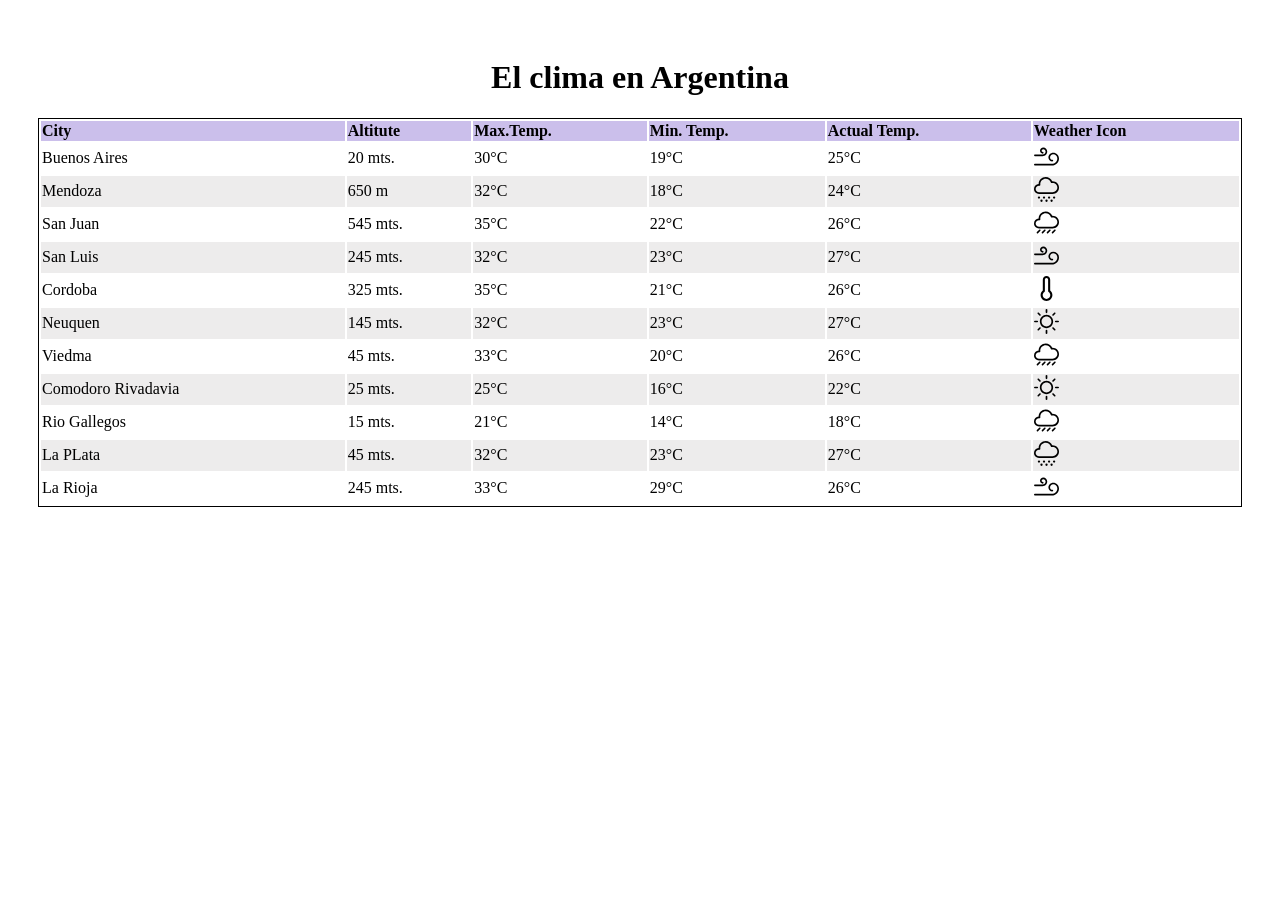
<file: code/R2/R2.html>
<!DOCTYPE html>
<html lang="en">
  <head>
    <meta charset="UTF-8" />
    <meta http-equiv="X-UA-Compatible" content="IE=edge" />
    <meta name="viewport" content="width=device-width, initial-scale=1.0" />
    <link
      rel="stylesheet"
      href="https://necolas.github.io/normalize.css/8.0.1/normalize.css"
    />
    <link rel="stylesheet" href="R2.css" />
    <title>Solicitud R2</title>
  </head>
  <body>
    <h1>El clima en Argentina</h1>
    <div class="scroll">
      <table class="table">
        <tbody>
          <tr>
            <th>City</th>
            <th>Altitute</th>
            <th>Max.Temp.</th>
            <th>Min. Temp.</th>
            <th>Actual Temp.</th>
            <th>Weather Icon</th>
          </tr>

          <tr>
            <td>Buenos Aires</td>
            <td>20 mts.</td>
            <td>30°C</td>
            <td>19°C</td>
            <td>25°C</td>
            <td><img class="image" src="./images/breeze.svg" alt="breeze"/></td>
          </tr>
          <tr>
            <td>Mendoza</td>
            <td>650 m</td>
            <td>32°C</td>
            <td>18°C</td>
            <td>24°C</td>
            <td><img class="image" src="./images/sleet.svg" alt="sleet"/></td>
          </tr>
          <tr>
            <td>San Juan</td>
            <td>545 mts.</td>
            <td>35°C</td>
            <td>22°C</td>
            <td>26°C</td>
            <td><img class="image" src="./images/drizzle.svg" alt=""/></td>
          </tr>
          <tr>
            <td>San Luis</td>
            <td>245 mts.</td>
            <td>32°C</td>
            <td>23°C</td>
            <td>27°C</td>
            <td><img class="image" src="./images/breeze.svg" alt=""/></td>
          </tr>

          <tr>
            <td>Cordoba</td>
            <td>325 mts.</td>
            <td>35°C</td>
            <td>21°C</td>
            <td>26°C</td>
            <td><img class="image" src="./images/temperature.svg" alt=""/></td>
          </tr>

          <tr>
            <td>Neuquen</td>
            <td>145 mts.</td>
            <td>32°C</td>
            <td>23°C</td>
            <td>27°C</td>
            <td><img class="image" src="./images/sunny-day.svg" alt=""/></td>
          </tr>

          <tr>
            <td>Viedma</td>
            <td>45 mts.</td>
            <td>33°C</td>
            <td>20°C</td>
            <td>26°C</td>
            <td><img class="image" src="./images/drizzle.svg" alt=""/></td>
          </tr>

          <tr>
            <td>Comodoro Rivadavia</td>
            <td>25 mts.</td>
            <td>25°C</td>
            <td>16°C</td>
            <td>22°C</td>
            <td><img class="image" src="./images/sunny-day.svg" alt=""/></td>
          </tr>

          <tr>
            <td>Rio Gallegos</td>
            <td>15 mts.</td>
            <td>21°C</td>
            <td>14°C</td>
            <td>18°C</td>
            <td><img class="image" src="./images/drizzle.svg" alt=""/></td>
          </tr>

          <tr>
            <td>La PLata</td>
            <td>45 mts.</td>
            <td>32°C</td>
            <td>23°C</td>
            <td>27°C</td>
            <td><img class="image" src="./images/sleet.svg" alt=""/></td>
          </tr>

          <tr>
            <td>La Rioja</td>
            <td>245 mts.</td>
            <td>33°C</td>
            <td>29°C</td>
            <td>26°C</td>
            <td><img class="image" src="./images/breeze.svg" alt=""/></td>
          </tr>
        </tbody>
      </table>
    </div>
  </body>
</html>
</file>
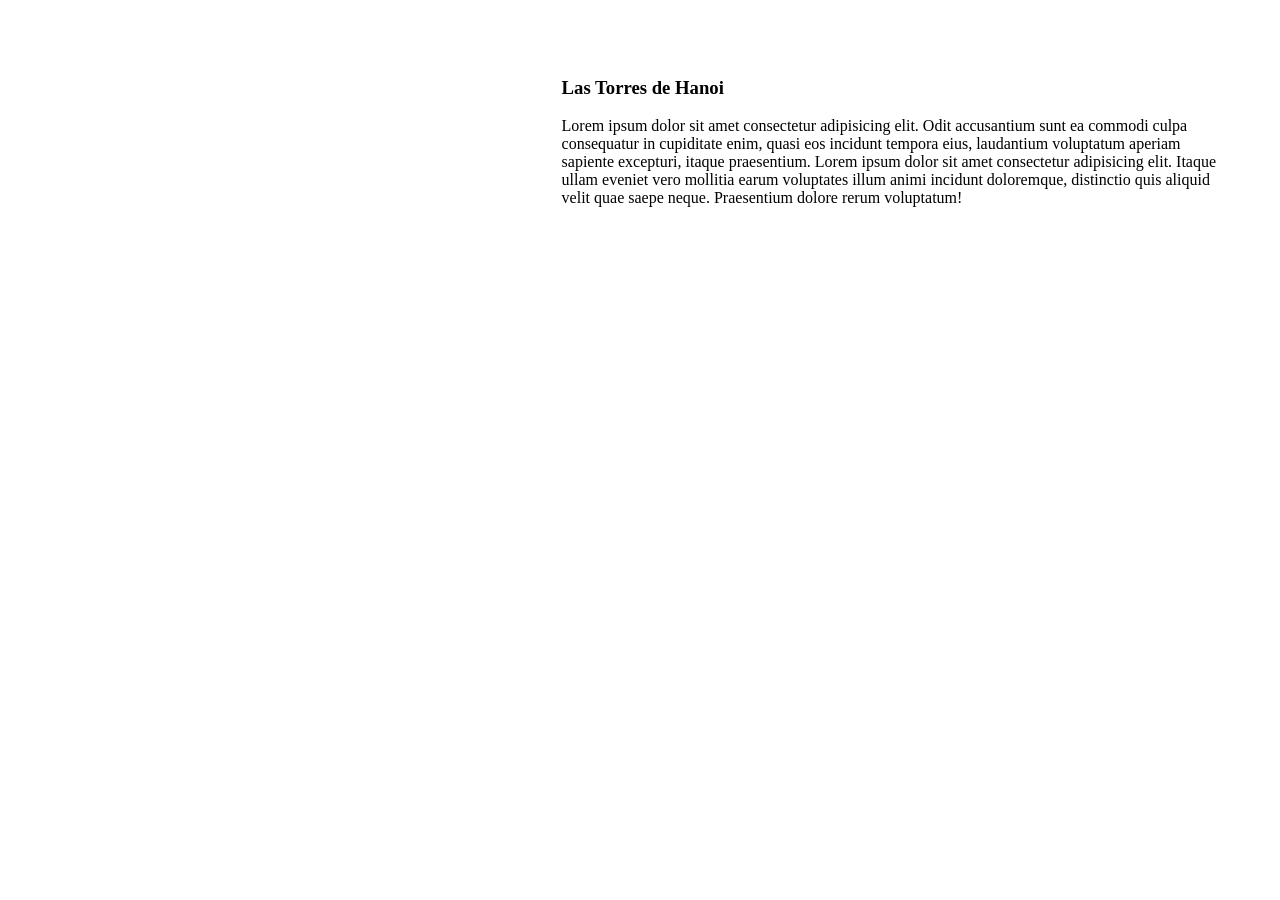
<file: code/R3/R3.html>
<!DOCTYPE html>
<html lang="en">
<head>
    <meta charset="UTF-8">
    <meta http-equiv="X-UA-Compatible" content="IE=edge">
    <meta name="viewport" content="width=device-width, initial-scale=1.0">
    <link
      rel="stylesheet"
      href="https://necolas.github.io/normalize.css/8.0.1/normalize.css"
    />
    <link rel="stylesheet" href="R3.css" />
    
    <title>Solicitud R3</title>
</head>
<body>
     <div class="card">
        <iframe width="560" height="260" src="https://www.youtube.com/embed/LM68IQvIo_E?controls=0" title="YouTube video player" frameborder="0" allow="accelerometer; autoplay; gyroscope" allowfullscreen></iframe>
        <div class="card-body">
          <h3>Las Torres de Hanoi</h3>
          <p>Lorem ipsum dolor sit amet consectetur adipisicing elit. Odit accusantium sunt ea commodi culpa consequatur in cupiditate enim, quasi eos incidunt tempora eius, laudantium voluptatum aperiam sapiente excepturi, itaque praesentium. Lorem ipsum dolor sit amet consectetur adipisicing elit. Itaque ullam eveniet vero mollitia earum voluptates illum animi incidunt doloremque, distinctio quis aliquid velit quae saepe neque. Praesentium dolore rerum voluptatum!</p>
          
        </div>
      </div>
</body>
</html>
</file>
<file: code/R2/R2.css>
body {
    padding: 30px;
}

.scroll {
    overflow-x: auto;
}

h1 {
    text-align: center;
}

.table {
    width: 100% ; 
    border: 1px solid; 
    
}

th {
    background-color: rgba(124, 86, 230, 0.3);
    text-align: left;
}

tr:nth-child(odd) {
    background-color: rgba(194, 192, 192, 0.3);
}

.image {
    width: 25px;
    height: 25px;
}
</file>
<file: code/R3/R3.css>
.card {
    display: flex;
    padding: 20px;
}

.card-body {
    width: 60%;
    padding: 30px;
    
}

@media (max-width: 500px) {
.card {
    flex-wrap: wrap;
    text-align: left;
}
}
</file>
